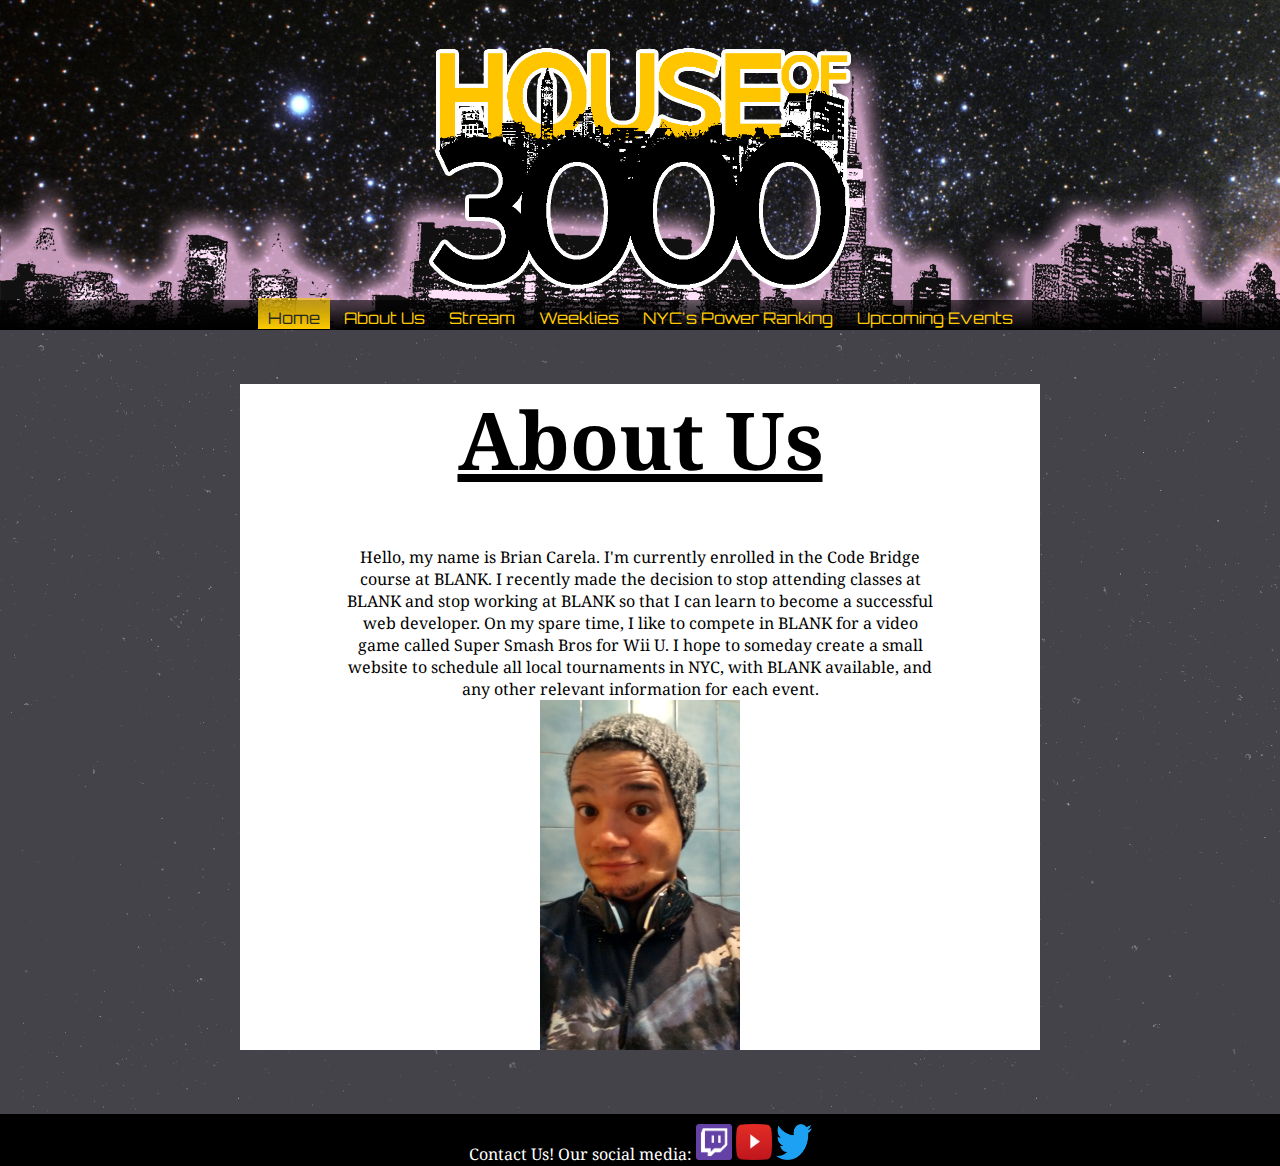
<file: index.html>
<!DOCTYPE html>
<html>
	<head>
		<title>#Ho3k</title>
		<link rel="shortcut icon" type="image/x-icon" href="imgs/72x72.png">
		<link rel="stylesheet" type="text/css" href="templatestyle.css">
		<link href="https://fonts.googleapis.com/css?family=Droid+Serif|Orbitron" rel="stylesheet">
	</head>
	<body id="bg">
		<header>
			<img src="imgs/HouseLogo.png" id="logo">
			<ul id="topul">
				<li class="bars">
					<a  class="nav" id="currenttab" href="index.html">Home</a>
				</li>
				<li class="bars">
					<a  class="nav" href="AboutUs.html">About Us</a>
				</li>
				<li class="bars">
					<a  class="nav" href="Stream.html">Stream</a>
				</li>
				<li class="bars">
					<a  class="nav" href="Weeklies.html">Weeklies</a>
				</li>
				<li class="bars">
					<a  class="nav" href="PowerRanking.html">NYC's Power Ranking</a>
				</li>
				<li class="bars">
					<a  class="nav" href="Events.html">Upcoming Events</a>
				</li>
			</ul>
		</header>
		<center><div id="content">
			<h1 id="pagetitle">About Us</h1>
			<article>Hello, my name is Brian Carela. I'm currently enrolled in the Code Bridge course at BLANK. I recently made the decision to stop attending classes at BLANK and stop working at BLANK so that I can learn to become a successful web developer. On my spare time, I like to compete in BLANK for a video game called Super Smash Bros for Wii U. I hope to someday create a small website to schedule all local tournaments in NYC, with BLANK available, and any other relevant information for each event. 
			</article>
			<img src="me.jpg" width="200" height="350" id="selfie">
		</div></center>
		<footer>
			<a href="ContactUs.html" id="contact">Contact Us!</a> Our social media: 
			<a href="https://www.twitch.tv/houseof3000" target="_blank"><img class="socialicons" src="imgs/twitch.png"></a>
			<a href="https://www.youtube.com/user/HouseOf3000" target="_blank"><img class="socialicons" src="imgs/youtube.png"></a>
			<a href="https://twitter.com/houseof3000" target="_blank"><img class="socialicons" src="imgs/twitter.png"></a>
		</footer>
	</body>
</html>
</file>
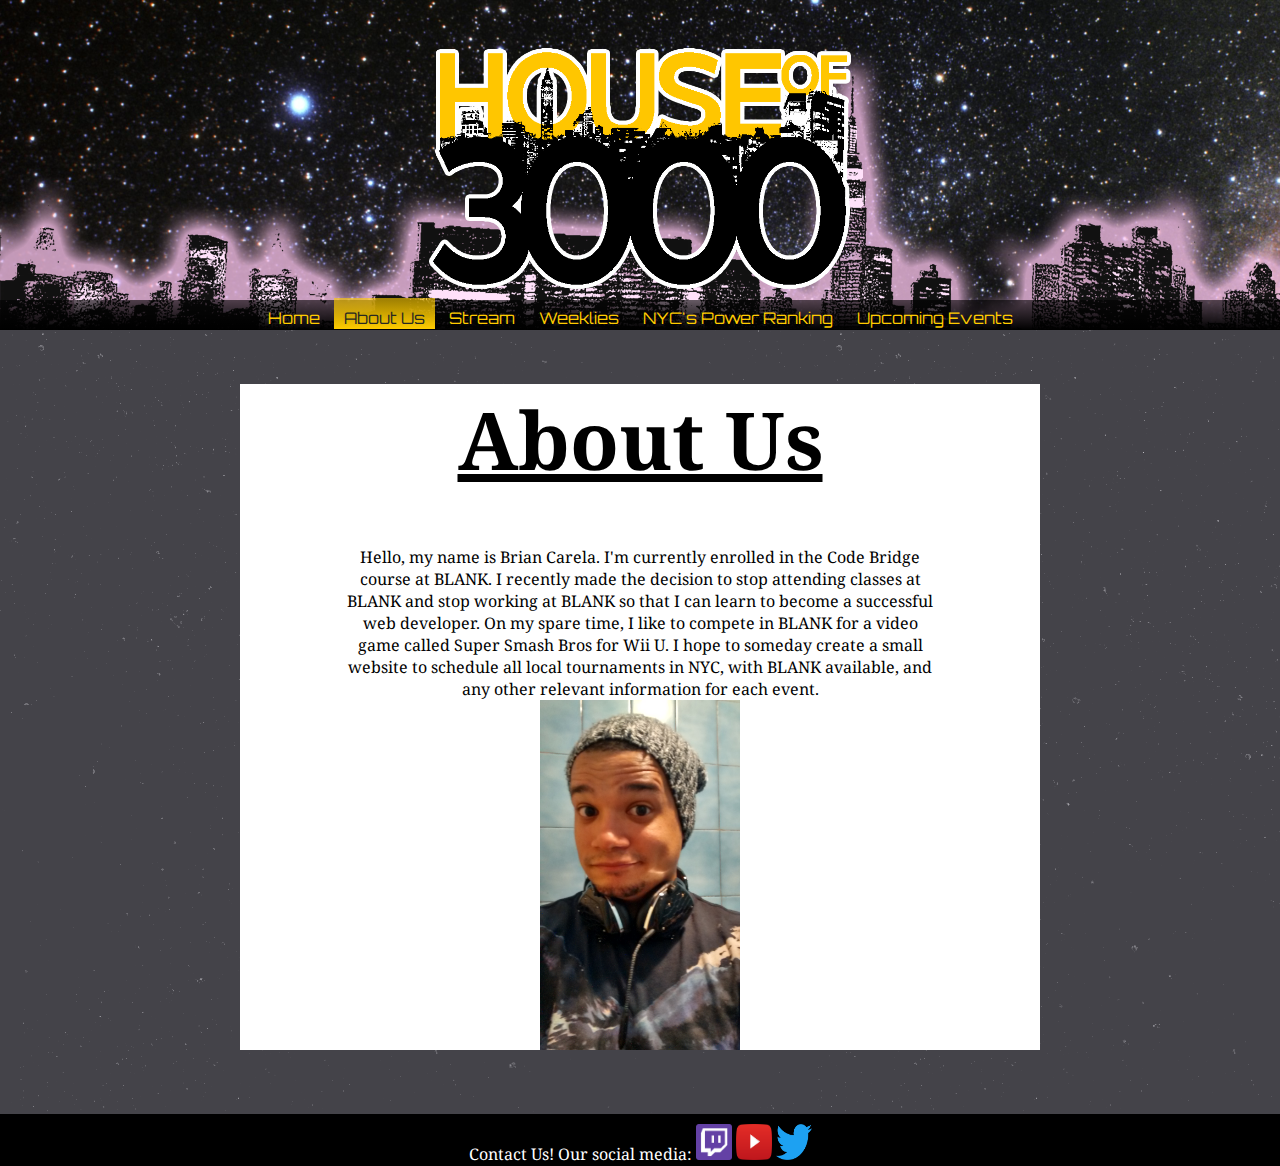
<file: AboutUs.html>
<!DOCTYPE html>
<html>
	<head>
		<title>About Us</title>
		<link rel="shortcut icon" type="image/x-icon" href="imgs/72x72.png">
		<link rel="stylesheet" type="text/css" href="templatestyle.css">
		<link href="https://fonts.googleapis.com/css?family=Droid+Serif|Orbitron" rel="stylesheet">
	</head>
	<body id="bg">
		<header>
			<img src="imgs/HouseLogo.png" id="logo">
			<ul id="topul">
				<li class="bars">
					<a  class="nav" href="index.html">Home</a>
				</li>
				<li class="bars">
					<a  class="nav" id="currenttab" href="AboutUs.html">About Us</a>
				</li>
				<li class="bars">
					<a  class="nav" href="Stream.html">Stream</a>
				</li>
				<li class="bars">
					<a  class="nav" href="Weeklies.html">Weeklies</a>
				</li>
				<li class="bars">
					<a  class="nav" href="PowerRanking.html">NYC's Power Ranking</a>
				</li>
				<li class="bars">
					<a  class="nav" href="Events.html">Upcoming Events</a>
				</li>
			</ul>
		</header>
		<center><div id="content">
			<h1 id="pagetitle">About Us</h1>
			<article>Hello, my name is Brian Carela. I'm currently enrolled in the Code Bridge course at BLANK. I recently made the decision to stop attending classes at BLANK and stop working at BLANK so that I can learn to become a successful web developer. On my spare time, I like to compete in BLANK for a video game called Super Smash Bros for Wii U. I hope to someday create a small website to schedule all local tournaments in NYC, with BLANK available, and any other relevant information for each event. 
			</article>
			<img src="me.jpg" width="200" height="350" id="selfie">
		</div></center>
		<footer>
			<a href="ContactUs.html" id="contact">Contact Us!</a> Our social media: 
			<a href="https://www.twitch.tv/houseof3000" target="_blank"><img class="socialicons" src="imgs/twitch.png"></a>
			<a href="https://www.youtube.com/user/HouseOf3000" target="_blank"><img class="socialicons" src="imgs/youtube.png"></a>
			<a href="https://twitter.com/houseof3000" target="_blank"><img class="socialicons" src="imgs/twitter.png"></a>
		</footer>
	</body>
</html>
</file>
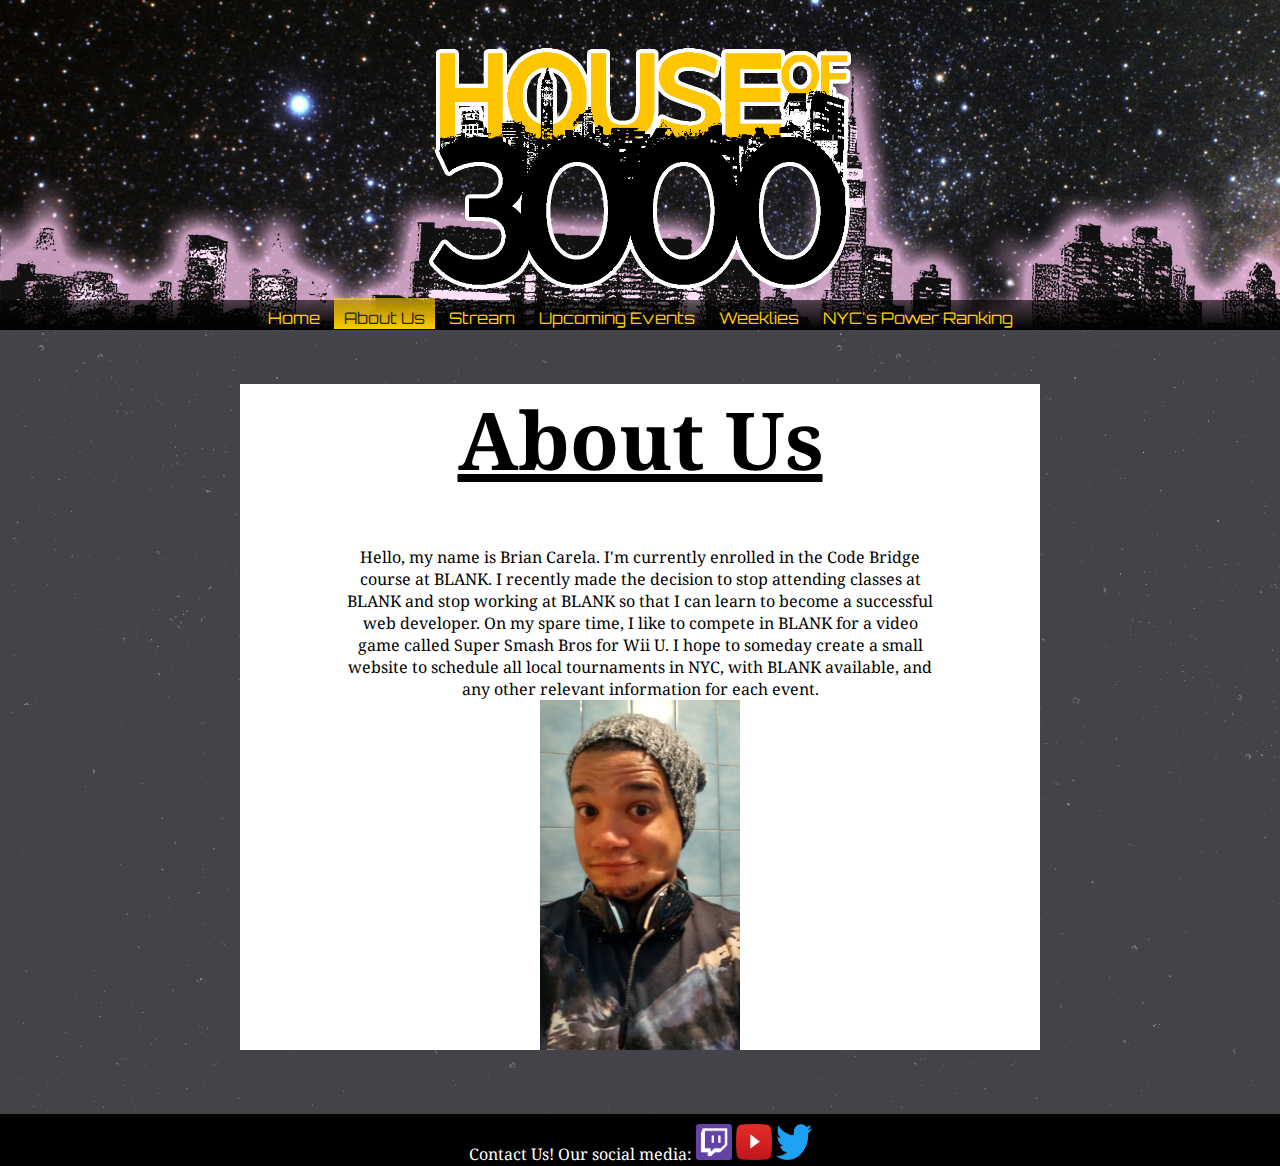
<file: ContactUs.html>
<!DOCTYPE html>
<html>
	<head>
		<title>Contact Us!</title>
		<link rel="shortcut icon" type="image/x-icon" href="imgs/72x72.png">
		<link rel="stylesheet" type="text/css" href="templatestyle.css">
		<link href="https://fonts.googleapis.com/css?family=Droid+Serif|Orbitron" rel="stylesheet">
	</head>
	<body id="bg">
		<header>
			<img src="imgs/HouseLogo.png" id="logo">
			<ul id="topul">
				<li class="bars">
					<a  class="nav" href="index.html">Home</a>
				</li>
				<li class="bars">
					<a  class="nav" id="currenttab" href="AboutUs.html">About Us</a>
				</li>
				<li class="bars">
					<a  class="nav" href="Stream.html">Stream</a>
				</li>
				<li class="bars">
					<a  class="nav" href="Events.html">Upcoming Events</a>
				</li>
				<li class="bars">
					<a  class="nav" href="Weeklies.html">Weeklies</a>
				</li>
				<li class="bars">
					<a  class="nav" href="PowerRanking.html">NYC's Power Ranking</a>
				</li>
			</ul>
		</header>
		<center><div id="content">
			<h1 id="pagetitle">About Us</h1>
			<article>Hello, my name is Brian Carela. I'm currently enrolled in the Code Bridge course at BLANK. I recently made the decision to stop attending classes at BLANK and stop working at BLANK so that I can learn to become a successful web developer. On my spare time, I like to compete in BLANK for a video game called Super Smash Bros for Wii U. I hope to someday create a small website to schedule all local tournaments in NYC, with BLANK available, and any other relevant information for each event. 
			</article>
			<img src="me.jpg" width="200" height="350" id="selfie">
		</div></center>
		<footer>
			<a href="ContactUs.html" id="contact">Contact Us!</a> Our social media: 
			<a href="https://www.twitch.tv/houseof3000" target="_blank"><img class="socialicons" src="imgs/twitch.png"></a>
			<a href="https://www.youtube.com/user/HouseOf3000" target="_blank"><img class="socialicons" src="imgs/youtube.png"></a>
			<a href="https://twitter.com/houseof3000" target="_blank"><img class="socialicons" src="imgs/twitter.png"></a>
		</footer>
	</body>
</html>
</file>
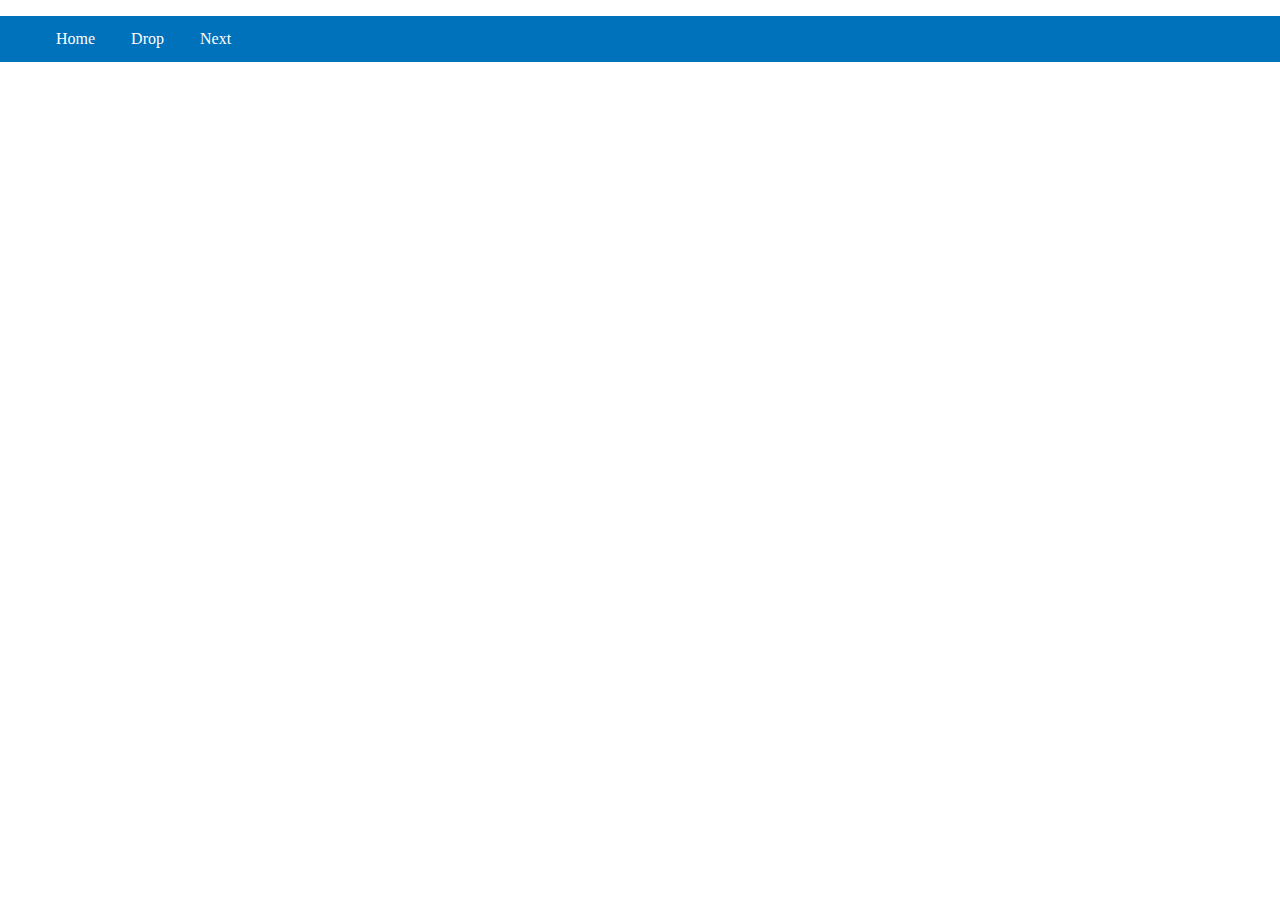
<file: dropdowntemplate.html>
<!DOCTYPE html>
<html>
<head>
    <title>Hover</title>
    <style type="text/css">
        body{
            width: 100%;
            margin:0;
        }
        ul li{
            display:inline;
            list-style: none;
        }
        ul{
            background:#0072BB ;
        }
        li a{
            display:inline-block;
            color:white;
            text-align:center;
            padding:14px 16px;
            text-decoration:none;
        }
        li a:hover, .dropdown:hover{
            background-color:#2F52E0 ;
        }
        .dropdown{
            display:inline-block;
        }
        .content{
            display:none;
            position:absolute;
            background-color:#f9f9f9 ;
            min-width:160px;
            box-shadow:0 8px 16px 0 rgba(0,0,0,0.2);
        }
        .content a{
            color:black;
            padding: 12px 16px;
            text-decoration: none;
            display: block;
            text-align:left;
        }
        .content a:hover{
            background-color:#f1f1f1 ;
        }
        .dropdown:hover .content{
            display:block;
        }


    </style>
</head>
<body>
    <ul>
        <li><a href="#" class="active">Home</a></li>
        <li class = "dropdown"><a class="dropbtn" href="#">Drop</a>
        <div class= "content">
            <a href="#">Drop 1</a>
            <a href="#">Drop 2</a>
            <a href="#">Drop 3</a>
        </div>
        </li>
        <li><a href="#">Next</a></li>
    </ul>
    <center>
        

</html>
</file>
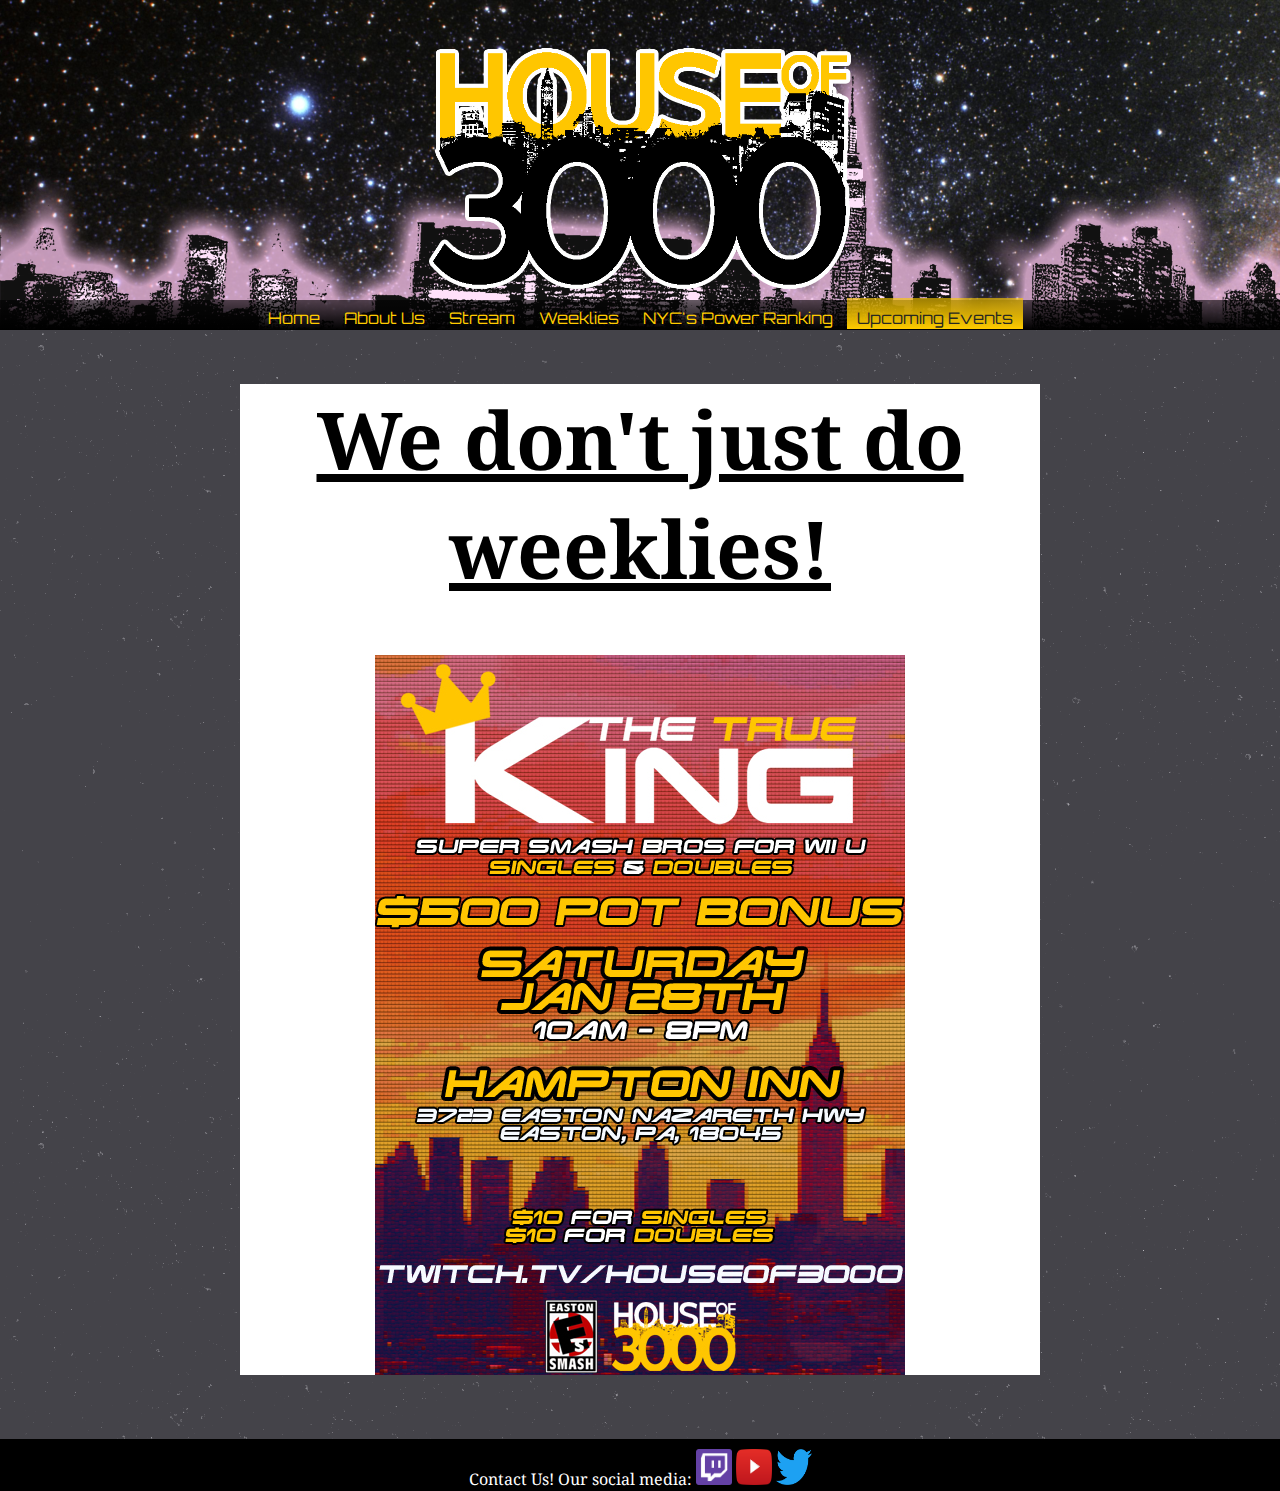
<file: Events.html>
<!DOCTYPE html>
<html>
	<head>
		<title>Events</title>
		<link rel="shortcut icon" type="image/x-icon" href="imgs/72x72.png">
		<link rel="stylesheet" type="text/css" href="templatestyle.css">
		<link href="https://fonts.googleapis.com/css?family=Droid+Serif|Orbitron" rel="stylesheet">
	</head>
	<body id="bg">
		<header>
			<img src="imgs/HouseLogo.png" id="logo">
			<ul id="topul">
				<li class="bars">
					<a  class="nav" href="index.html">Home</a>
				</li>
				<li class="bars">
					<a  class="nav" href="AboutUs.html">About Us</a>
				</li>
				<li class="bars">
					<a  class="nav" href="Stream.html">Stream</a>
				</li>
				<li class="bars">
					<a  class="nav" href="Weeklies.html">Weeklies</a>
				</li>
				<li class="bars">
					<a  class="nav" href="PowerRanking.html">NYC's Power Ranking</a>
				</li>
				<li class="bars">
					<a  class="nav" id="currenttab" href="Events.html">Upcoming Events</a>
				</li>
			</ul>
		</header>
		<center><div id="content">
		<h1 id="pagetitle">We don't just do weeklies!</h1>
			<img src="imgs/ttktwitter.jpg">
		</div></center>
		<footer>
			<a href="ContactUs.html" id="contact">Contact Us!</a> Our social media: 
			<a href="https://www.twitch.tv/houseof3000" target="_blank"><img class="socialicons" src="imgs/twitch.png"></a>
			<a href="https://www.youtube.com/user/HouseOf3000" target="_blank"><img class="socialicons" src="imgs/youtube.png"></a>
			<a href="https://twitter.com/houseof3000" target="_blank"><img class="socialicons" src="imgs/twitter.png"></a>
		</footer>
	</body>
</html>
</file>
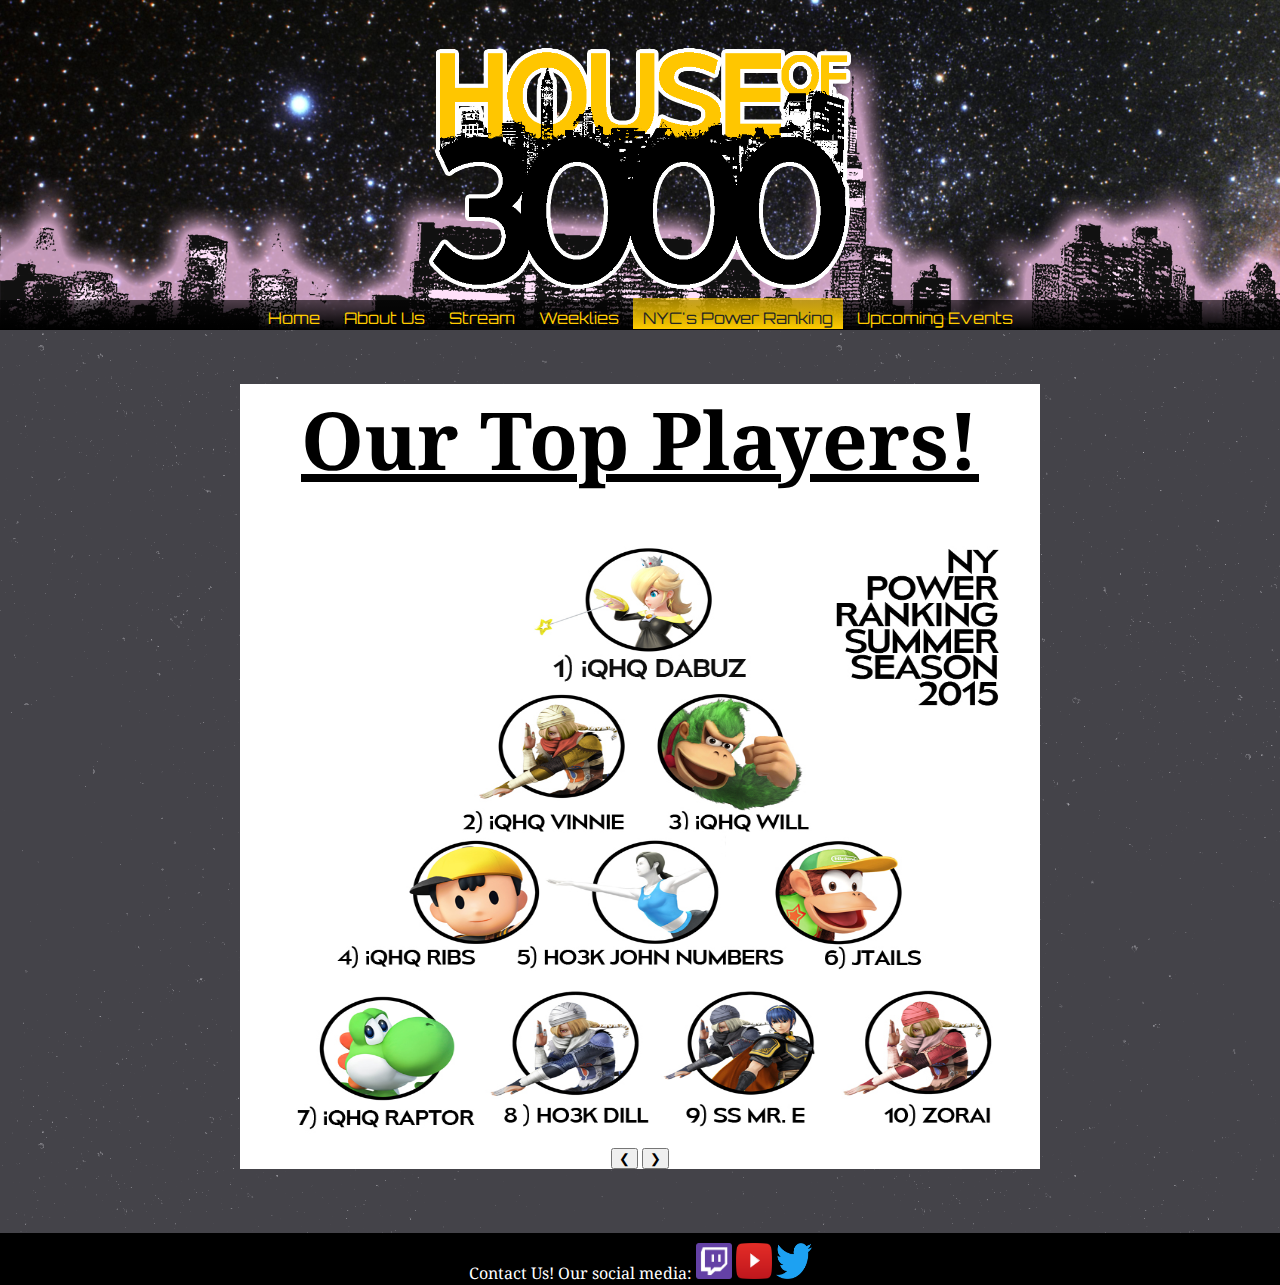
<file: PowerRanking.html>
<!DOCTYPE html>
<html>
	<head>
		<title>NYC PR</title>
		<link rel="shortcut icon" type="image/x-icon" href="imgs/72x72.png">
		<link rel="stylesheet" type="text/css" href="templatestyle.css">
		<link href="https://fonts.googleapis.com/css?family=Droid+Serif|Orbitron" rel="stylesheet">
	</head>
	<body id="bg">
		<header>
			<img src="imgs/HouseLogo.png" id="logo">
			<ul id="topul">
				<li class="bars">
					<a  class="nav" href="index.html">Home</a>
				</li>
				<li class="bars">
					<a  class="nav" href="AboutUs.html">About Us</a>
				</li>
				<li class="bars">
					<a  class="nav" href="Stream.html">Stream</a>
				</li>
				<li class="bars">
					<a  class="nav" href="Weeklies.html">Weeklies</a>
				</li>
				<li class="bars">
					<a  class="nav" id="currenttab" href="PowerRanking.html">NYC's Power Ranking</a>
				</li>
				<li class="bars">
					<a  class="nav" href="Events.html">Upcoming Events</a>
				</li>
			</ul>
		</header>
		<center><div id="content">
			<h1 id="pagetitle">Our Top Players!</h1>
			<img class="pR" width="720px" height="600px" src="imgs/2015_Q3.jpg">
			<img class="pR" width="720px" height="600px" src="imgs/2015_Q4.jpg">
			<img class="pR" width="720px" height="600px" src="imgs/2016_Q1.jpg">
			<img class="pR" width="720px" height="600px" src="imgs/2016_Q2.png">
			<img class="pR" width="720px" height="600px" src="imgs/2016_Q3.png">
		<button class="butt" id="back" onclick="plusDivs(-1)">&#10094;</button>
		<button class="butt" id="forward" onclick="plusDivs(+1)">&#10095;</button>
		</div></center>
		<footer>
			<a href="ContactUs.html" id="contact">Contact Us!</a> Our social media: 
			<a href="https://www.twitch.tv/houseof3000" target="_blank"><img class="socialicons" src="imgs/twitch.png"></a>
			<a href="https://www.youtube.com/user/HouseOf3000" target="_blank"><img class="socialicons" src="imgs/youtube.png"></a>
			<a href="https://twitter.com/houseof3000" target="_blank"><img class="socialicons" src="imgs/twitter.png"></a>
		</footer>
	</body>
	<script type="text/javascript">
		var slideIndex = 1;
		showDivs(slideIndex);

		function plusDivs(n) {
			showDivs(slideIndex += n);
		}

		function showDivs(n) {
			var i;
			var x = document.getElementsByClassName("pR");
			if (n > x.length) {slideIndex = 1} //if bigger than the final image, go back to the first picture
			if (n < 1) {slideIndex = x.length} //if going before the first image, go to the last image
			for (i = 0; i < x.length; i++) {
				x[i].style.display = "none";
			} //any other images, move up accordingly
			x[slideIndex - 1].style.display = "block";
		}
	</script>
</html>
</file>
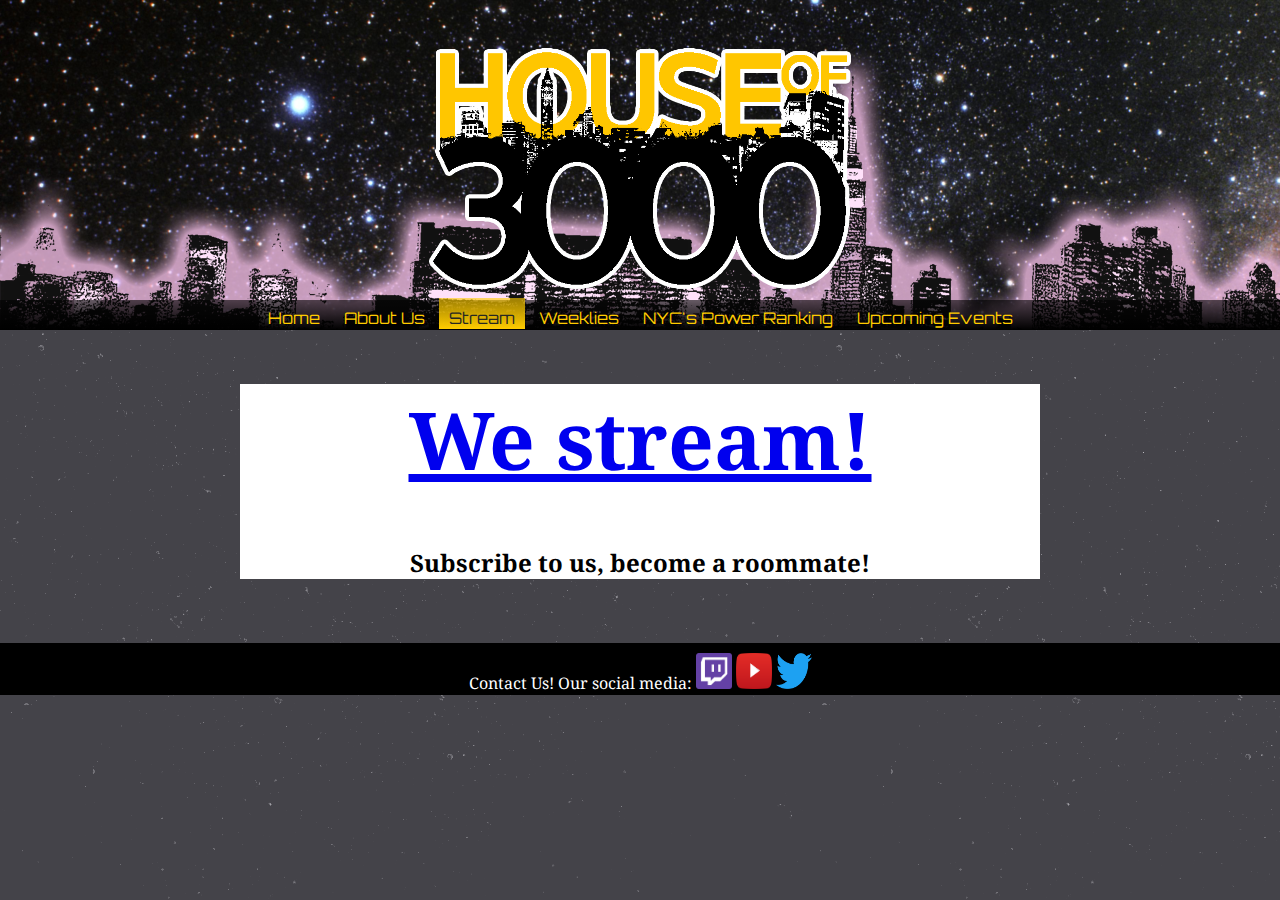
<file: Stream.html>
<!DOCTYPE html>
<html>
	<head>
		<title>Twitch Stream</title>
		<link rel="shortcut icon" type="image/x-icon" href="imgs/72x72.png">
		<link rel="stylesheet" type="text/css" href="templatestyle.css">
		<link href="https://fonts.googleapis.com/css?family=Droid+Serif|Orbitron" rel="stylesheet">
	</head>
	<body id="bg">
		<header>
			<img src="imgs/HouseLogo.png" id="logo">
			<ul id="topul">
				<li class="bars">
					<a  class="nav" href="index.html">Home</a>
				</li>
				<li class="bars">
					<a  class="nav" href="AboutUs.html">About Us</a>
				</li>
				<li class="bars">
					<a  class="nav" id="currenttab" href="Stream.html">Stream</a>
				</li>
				<li class="bars">
					<a  class="nav" href="Weeklies.html">Weeklies</a>
				</li>
				<li class="bars">
					<a  class="nav" href="PowerRanking.html">NYC's Power Ranking</a>
				</li>
				<li class="bars">
					<a  class="nav" href="Events.html">Upcoming Events</a>
				</li>
			</ul>
		</header>
		<center><div id="content">
			<a href="https://www.twitch.tv/houseof3000" target="_blank"><h1 id="pagetitle">We stream!</h1></a>
			<h2>Subscribe to us, become a roommate!</h2>
			<article></article>
		</div></center>
		<footer>
			<a href="ContactUs.html" id="contact">Contact Us!</a> Our social media: 
			<a href="https://www.twitch.tv/houseof3000" target="_blank"><img class="socialicons" src="imgs/twitch.png"></a>
			<a href="https://www.youtube.com/user/HouseOf3000" target="_blank"><img class="socialicons" src="imgs/youtube.png"></a>
			<a href="https://twitter.com/houseof3000" target="_blank"><img class="socialicons" src="imgs/twitter.png"></a>
		</footer>
	</body>
</html>
</file>
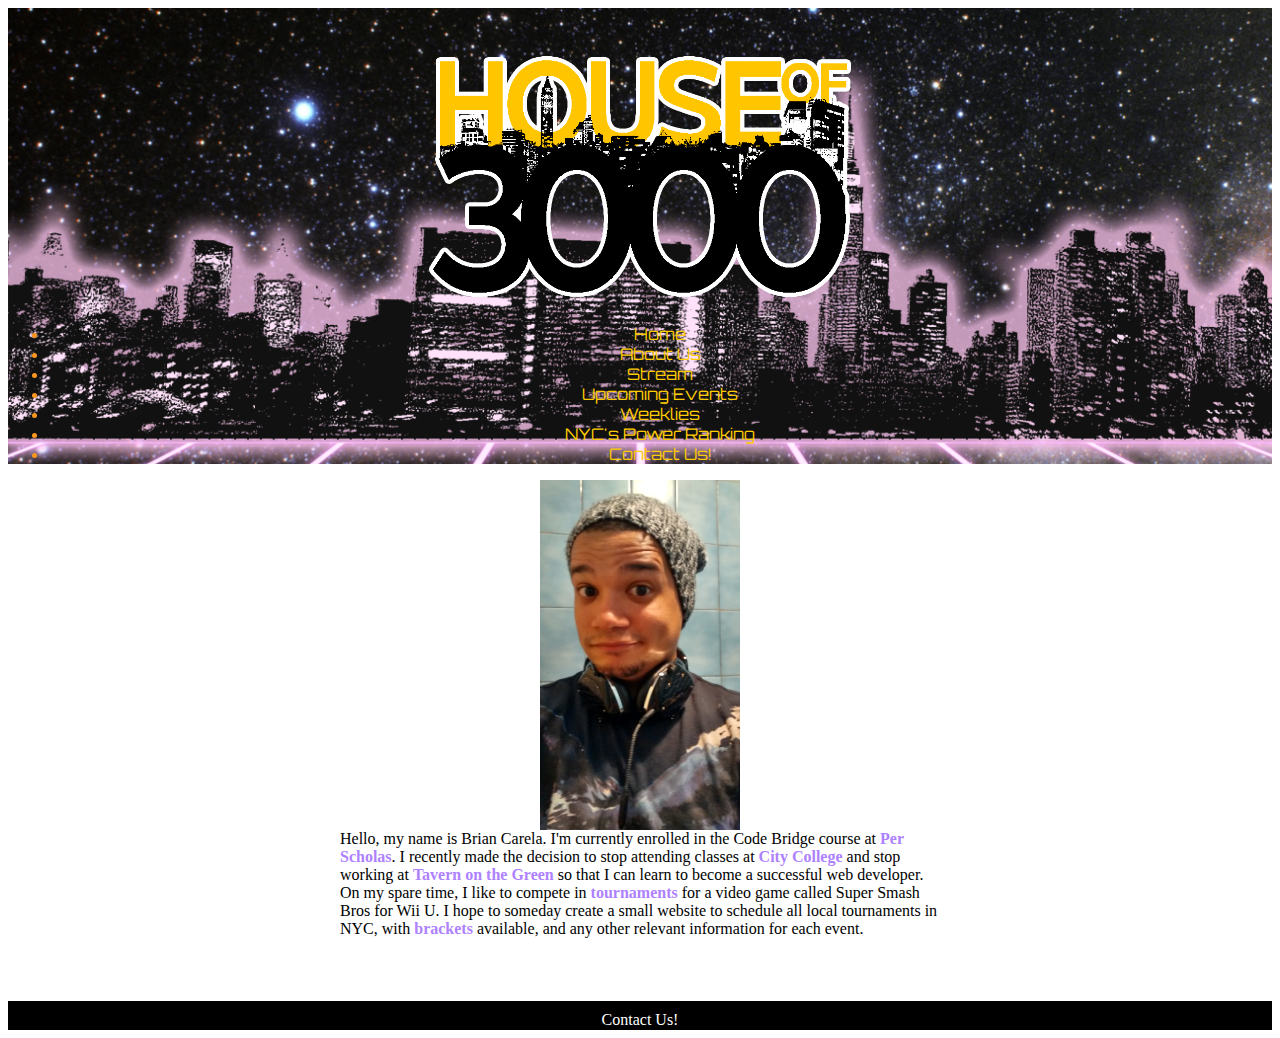
<file: templatepage.html>
<!DOCTYPE html>
<html>
	<head>
		<title>#Ho3k</title>
		<link rel="shortcut icon" type="image/x-icon" href="imgs/72x72.png">
		<link rel="stylesheet" type="text/css" href="templatestyle.css">
		<link href="https://fonts.googleapis.com/css?family=Droid+Serif|Orbitron" rel="stylesheet">
	</head>
	<body>
		<header>
			<img src="imgs/HouseLogo.png" id="logo">
			<ul>
				<li>
					<a  class="nav" href="index.html">Home</a>
				</li>
				<li>
					<a  class="nav" href="AboutUs.html">About Us</a>
				</li>
				<li>
					<a  class="nav" href="Stream.html">Stream</a>
				</li>
				<li>
					<a  class="nav" href="Events.html">Upcoming Events</a>
				</li>
				<li>
					<a  class="nav" href="Weeklies.html">Weeklies</a>
				</li>
				<li>
					<a  class="nav" href="PowerRanking.html">NYC's Power Ranking</a>
				</li>
				<li>
					<a  class="nav" href="ContactUs.html">Contact Us!</a>
				</li>
			</ul>
		</header>
			<img src="me.jpg" width="200" height="350" id="selfie">
			<article>Hello, my name is Brian Carela. I'm currently enrolled in the Code Bridge course at 
			<a href="http://technical.ly/baltimore/wp-content/uploads/sites/3/2014/04/PerScholas.jpg" target="_blank" class="links">Per Scholas</a>.
			 I recently made the decision to stop attending classes at 
			<a href="https://static1.squarespace.com/static/53acd622e4b0af2922e1fd96/t/5527cb1ee4b0dd893430d571/1428671263837/" target="_blank" class="links">City College</a>
			 and stop working at 
			<a href="https://cdn0.vox-cdn.com/thumbor/zaIjNuRrQ7mI0msflDnp5PZhldo=/0x52:1000x615/1600x900/cdn0.vox-cdn.com/uploads/chorus_image/image/46221594/Tavernonthegreen_ext.0.0.jpg" target="_blank" class="links">Tavern on the Green</a>
			 so that I can learn to become a successful web developer. On my spare time, I like to compete in 
			<a href="https://pbs.twimg.com/media/Cx1bUtGXUAACfzB.jpg" target="_blank" class="links">tournaments</a>
			 for a video game called Super Smash Bros for Wii U. I hope to someday create a small website to schedule all local tournaments in NYC, with 
			<a href="https://pbs.twimg.com/media/CZ75hhFUkAIa3au.png" target="_blank" class="links">brackets</a>
			 available, and any other relevant information for each event. 
			</article>
		<footer>
			<a href="ContactUs.html" id="contact">Contact Us!</a>
			<!--Don't forget to put the Ho3k specific social media down here. Can get those from houseof3000.nyc-->
		</footer>
	</body>
</html>
</file>
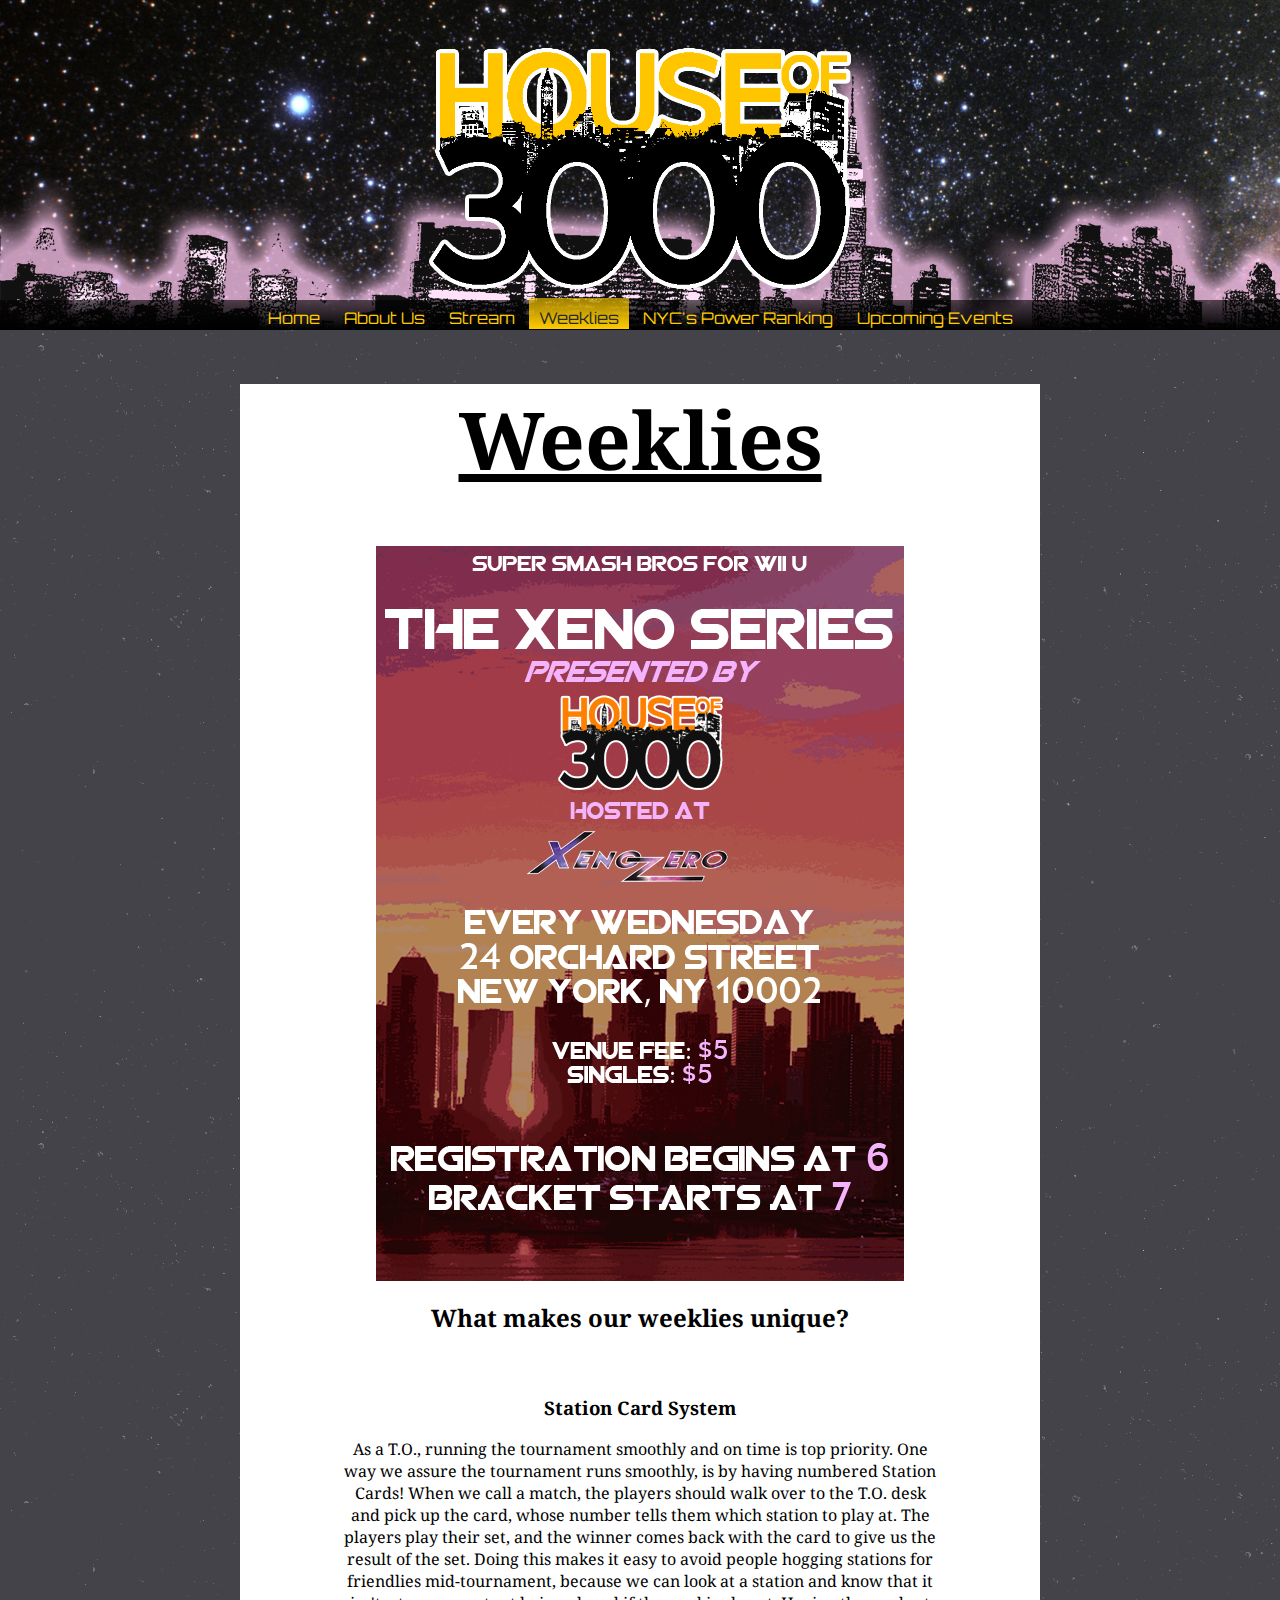
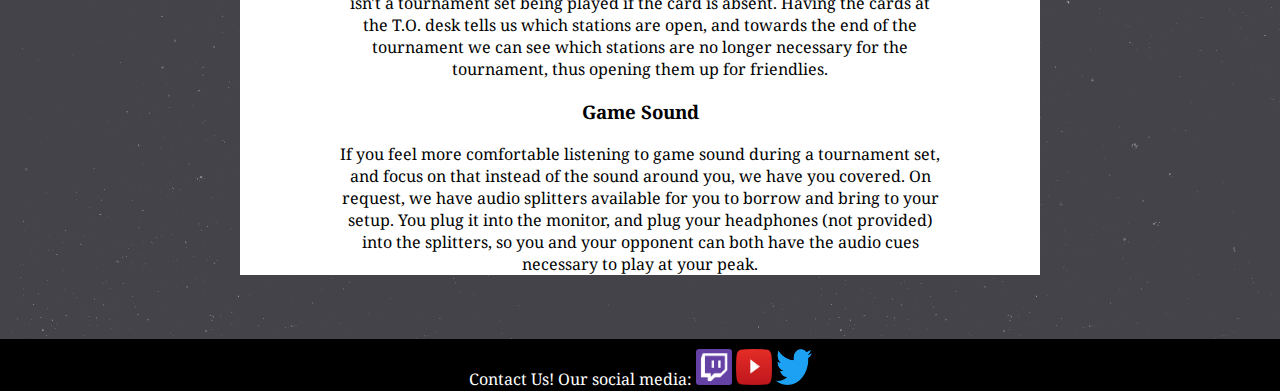
<file: Weeklies.html>
<!DOCTYPE html>
<html>
	<head>
		<title>Weeklies</title>
		<link rel="shortcut icon" type="image/x-icon" href="imgs/72x72.png">
		<link rel="stylesheet" type="text/css" href="templatestyle.css">
		<link href="https://fonts.googleapis.com/css?family=Droid+Serif|Orbitron" rel="stylesheet">
	</head>
	<body id="bg">
		<header>
			<img src="imgs/HouseLogo.png" id="logo">
			<ul id="topul">
				<li class="bars">
					<a  class="nav" href="index.html">Home</a>
				</li>
				<li class="bars">
					<a  class="nav" href="AboutUs.html">About Us</a>
				</li>
				<li class="bars">
					<a  class="nav" href="Stream.html">Stream</a>
				</li>
				<li class="bars">
					<a  class="nav" id="currenttab" href="Weeklies.html">Weeklies</a>
				</li>
				<li class="bars">
					<a  class="nav" href="PowerRanking.html">NYC's Power Ranking</a>
				</li>
				<li class="bars">
					<a  class="nav" href="Events.html">Upcoming Events</a>
				</li>
			</ul>
		</header>
		<center><div id="content">
			<h1 id="pagetitle">Weeklies</h1>
			<img src="imgs/xenoWeekliesTweeter.jpg">
			<h2>What makes our weeklies unique?</h2>
			<br>
			<h3>Station Card System</h3>
			<article>As a T.O., running the tournament smoothly and on time is top priority. One way we assure the tournament runs smoothly, is by having numbered Station Cards! When we call a match, the players should walk over to the T.O. desk and pick up the card, whose number tells them which station to play at. The players play their set, and the winner comes back with the card to give us the result of the set. Doing this makes it easy to avoid people hogging stations for friendlies mid-tournament, because we can look at a station and know that it isn't a tournament set being played if the card is absent. Having the cards at the T.O. desk tells us which stations are open, and towards the end of the tournament we can see which stations are no longer necessary for the tournament, thus opening them up for friendlies.</article>
			<h3>Game Sound</h3>
			<article>If you feel more comfortable listening to game sound during a tournament set, and focus on that instead of the sound around you, we have you covered. On request, we have audio splitters available for you to borrow and bring to your setup. You plug it into the monitor, and plug your headphones (not provided) into the splitters, so you and your opponent can both have the audio cues necessary to play at your peak.</article>
		</div></center>
		<footer>
			<a href="ContactUs.html" id="contact">Contact Us!</a> Our social media: 
			<a href="https://www.twitch.tv/houseof3000" target="_blank"><img class="socialicons" src="imgs/twitch.png"></a>
			<a href="https://www.youtube.com/user/HouseOf3000" target="_blank"><img class="socialicons" src="imgs/youtube.png"></a>
			<a href="https://twitter.com/houseof3000" target="_blank"><img class="socialicons" src="imgs/twitter.png"></a>
	</body>
</html>
</file>
<file: templatestyle.css>
#pagetitle{
	text-decoration: underline;
	font-size: 60pt;
}
a{
	text-decoration: none;
}
header{
	background-image: url(imgs/headerbg.png);
	background-size: cover;
	text-align: center;
	color: rgb(253,151,31);
	background-color: rgb(39,40,34);
}
#topul{
	margin: 0;
	padding: 7px 0px 1px 0px;
	background-color: rgba(0,0,0,0.7);
	background: linear-gradient(rgba(0,0,0,0.6), rgba(0,0,0,1));
	background: -webkit-linear-gradient(rgba(0,0,0,0.6), rgba(0,0,0,1));
	background: -moz-linear-gradient(rgba(0,0,0,0.6), rgba(0,0,0,1));
	text-align: center;
}
.nav{
	font-family: 'Orbitron', sans-serif;
	color: rgb(255, 204, 0);
	padding: 10px 10px 1px 10px;
}
.nav:hover{
	background-color: rgb(255, 204, 0);
	color: rgb(39,40,34);
	background: linear-gradient(rgba(255,204,0,0.6), rgba(255,204,0,1));
	background: -webkit-linear-gradient(rgba(255,204,0,0.6), rgba(255,204,0,1));
	background: -moz-linear-gradient(rgba(255,204,0,0.6), rgba(255,204,0,1));
	transition: 0.5s;
}
#currenttab{
	background-color: rgb(255, 204, 0);
	color: rgb(39,40,34);
	background: linear-gradient(rgba(255,204,0,0.6), rgba(255,204,0,1));
	background: -webkit-linear-gradient(rgba(255,204,0,0.6), rgba(255,204,0,1));
	background: -moz-linear-gradient(rgba(255,204,0,0.6), rgba(255,204,0,1));
}
.bars{
	display: inline-block;
}
article{
	text-align: justify, center;
	max-width: 600px;
	margin: 0 auto;
}
body img{
	display: block;
	margin: auto;
}
#bg{
	font-family: 'Droid Serif', serif;
	text-align: justify, center;
	margin: 0%;
	background-image: url(subtlebackgrounds/stardust.png);
	color: white;
}
#logo{
	padding-top: 20px;
	width: 460px;
	height: 280px;
}
#nameadd{
	text-align: center;
	font-weight: bold;
	font-style: italic;
}
#resume{
	text-align: center;
}
.restitle{
	text-align: center;
	font-size: larger;
	font-weight: bold;
}
.position{
	font-style: italic;
}
.workdates{
	font-size: smaller;
}
.links{
	color: rgb(174,129,255);
	font-weight: bold;
}
/*#biotitle{
	color: rgb(174,129,255);
	text-shadow:  
		-1px -1px 0 #000,  
    	1px -1px 0 #000,
    	-1px 1px 0 #000,
     	1px 1px 0 #000; // Kept here in case I want my purple color, or text shadow
     }*/
footer{
	margin-top: 5%;
	padding: 10px 0px 1px 0px;
	background-color: rgb(0,0,0);
	text-align: center;
}
#contact{
	color: white;
	padding: 10px 0px 1px 0px;
}
#contact:hover{
	background-color: white;
	color: black;
	transition: 0.5s;
}
#content{
	background-color: white;
	border-color: solid;
	width: 800px;
	color: black;
}
.socialicons{
	width: 36px;
	height: 36px;
	display: inline-block;
}
</file>
